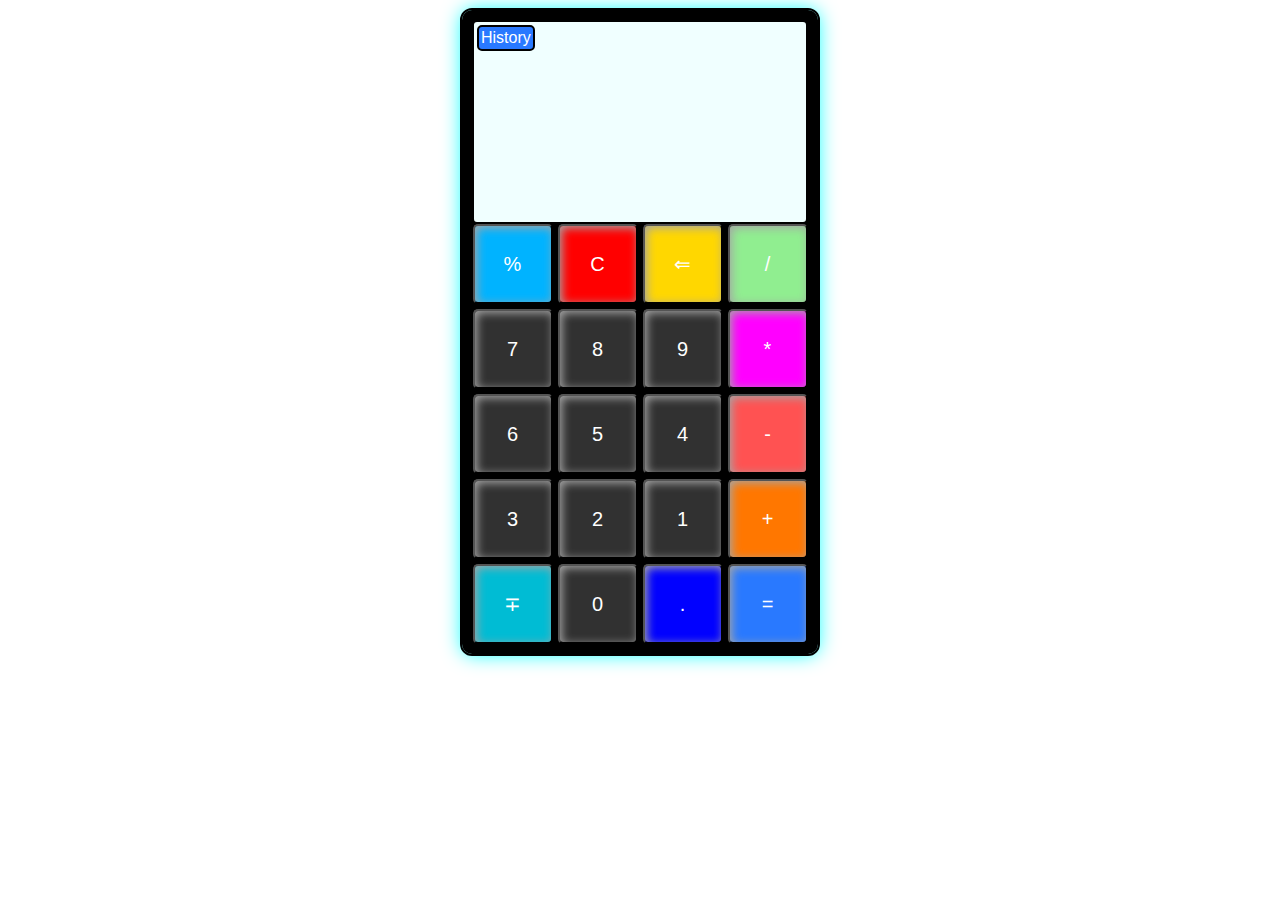
<file: WEB CALCULATOR/index.html>
<!DOCTYPE html>
<html lang="en">

<head>
    <meta charset="UTF-8">
    <meta name="viewport" content="width=device-width, initial-scale=1.0">
    <title>Web Calculator</title>
    <link rel="stylesheet" href="style.css">
</head>

<body>
    <div class="flex">
        <div class="main">
            <button class="history-btn hover ">History</button>
            <div class="calculator">
                <div class="box">
                </div>
                <div class="container">
                    <button class="btn" style="background-color: rgb(0, 179, 255);">%</button>
                    <button class="btn" style="background-color: red">C</button>
                    <button class="btn" style="background-color:gold ">⇐</button>
                    <button class="btn" style="background-color: lightgreen;">/</button>
                    <button class="btn">7</button>
                    <button class="btn">8</button>
                    <button class="btn">9</button>
                    <button class="btn" style="background-color: magenta">*</button>
                    <button class="btn">6</button>
                    <button class="btn">5</button>
                    <button class="btn">4</button>
                    <button class="btn" style="background-color: #FF5252;">-</button>
                    <button class="btn">3</button>
                    <button class="btn">2</button>
                    <button class="btn">1</button>
                    <button class="btn " style="background-color: rgb(255, 119, 0);">+</button>
                    <button class="btn" style="background-color:#00BCD4;">∓</button>
                    <button class="btn">0</button>
                    <button class="btn" style="background-color: rgb(1, 1, 255);">.</button>
                    <button class="btn equal">=</button>
                </div>
            </div>
            <div class="history">
                <div class="history-nav">
                    <button class="reset hover">↻</button>
                </div>
                <div class="box1">
                    <ul class="unorderedlist">

                    </ul>
                </div>
            </div>
        </div>
    </div>
    <script src="script.js"></script>
</body>

</html>
</file>
<file: WEB CALCULATOR/style.css>
@import url('https://fonts.googleapis.com/css2?family=Baloo+Bhai+2&family=Montserrat:ital,wght@0,100..900;1,100..900&family=Poppins:ital,wght@0,100;0,200;0,300;0,400;0,500;0,600;0,700;0,800;0,900;1,100;1,200;1,300;1,400;1,500;1,600;1,700;1,800;1,900&family=Roboto:ital,wght@0,100..900;1,100..900&display=swap');

*{
    margin: 0;
    padding: 0;
}
.flex{
    display: flex;
    justify-content: center;
    align-items: center;
}
.main{
    margin-top:10px;
    position: relative;
    width: fit-content;
    outline: 2px solid black;
    padding: 10px 10px;
    border-radius:10px ;
    background-color: black;
    box-shadow: 0px 0px 20px aqua;
}
.calculator{
    display: flex;
    flex-direction: column;
    justify-content: center;
    align-items: center; 
    width: fit-content;
    position: relative;
}

.history-btn{
    font-size: 16px;
    width: fit-content;
    margin-top:5px ;
    margin-left: 5px;
    position: absolute;
    top: 10px;
    z-index: 10;
    padding: 2px;
    border-radius: 5px;
    color: white;
    background-color: #2979FF;
    border: 2px solid black;  
}
.box{  
    width: 332px;
    height: 200px;
    border: 2px solid black;
    border-radius: 5px;
    background-color: azure;
    font-size: 35px;
    display: flex;
    justify-content: flex-end;
    align-items: flex-end;
    text-overflow: ellipsis;
    overflow: hidden;
    word-break: break-all;
   font-family: 'Roboto',sans-serif;
}
.container{
    display: grid;
    grid-template-columns: repeat(4,80px);
    grid-template-rows: repeat(5,80px);
    gap: 5px;
}
.btn{
    font-size: 20px;
    border-radius: 5px;
    background-color: rgb(49, 49, 49);
    color: white;
    box-shadow: inset 2px 2px 10px rgb(165, 165, 165);
}
.btn:hover{
    cursor: pointer;
}
.equal{
    background-color: #2979FF;
}

.history{
    font-family: 'Roboto',sans-serif;
    display: flex;
    flex-direction: column;
    background-color: azure;
    width: 332px;
    height: 0px;
    border: 2px solid black;
    border-radius: 5px;   
    overflow: auto;
    word-wrap: break-word;

    position: absolute;
    bottom: 0px;
    opacity: 0;

    transition: height 1s ease-in-out, opacity 0.5s ease-in-out;
}
.history-nav{
    display: flex;
    justify-content: space-between;
    font-size: 30px;
    margin: 5px 5px;
    position: sticky;
    top:5px ;
}
.reset{
    font-size: 20px;
    padding: 5px 10px;
    font-weight: bold;
    color: black;
    border-radius: 5px;
    background-color: yellow;
}
.unorderedlist{
    list-style: none;
    font-size: 22px;
    display: flex;
    overflow:auto;
    flex-direction: column;
    align-self: flex-end;
    margin: 5px 5px;
}

.list-item{
    align-self: flex-end;
} 

.history.show {
    height: 200px; 
    opacity: 1;
    pointer-events: auto;
}
.calculator.dim {
    opacity: 0.3;
    transition: opacity 0.5s ease-in-out;
}

.btn-delete{
    padding: 2px 4px;
    font-weight: bold;
    color: white;
    background-color: red;
    border: none;
    border-radius: 3px;
}

.btn-delete:hover{
    cursor: pointer;
}
.hover:hover{
    cursor: pointer;
}

/* Its already responsive(I have set the CSS that way) 
so It will be okay if we donot use mediaqueries more */

@media only screen and (max-width:500px){
    .box{
        width: 292px;
        height: 180px;
    }
    .container{
        display: grid;
        grid-template-columns: repeat(4,70px);
        grid-template-rows: repeat(5,70px);
    }
    .history{
        width: 292px;
    }
    .history.show
    {
        height: 180px;
    }
}
</file>
